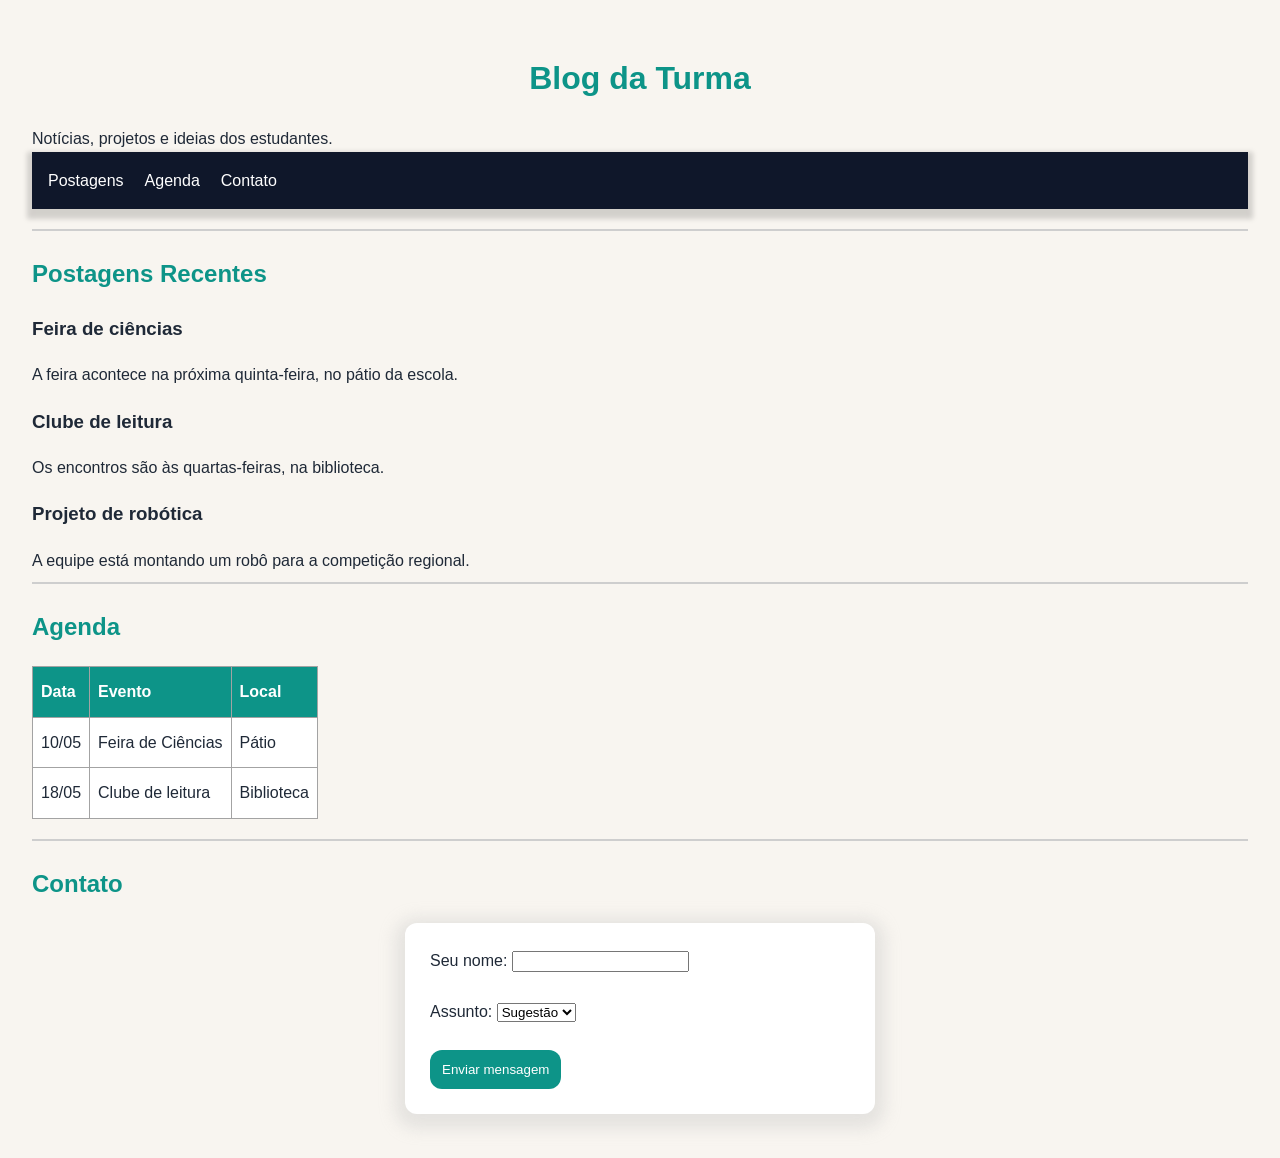
<file: Atividades/index.html>
<!DOCTYPE html>
<html lang="pt-BR">
<head>
    <meta charset="UTF-8">
    <meta http-equiv="X-UA-Compatible" content="IE=edge">
    <meta name="viewport" content="width=device-width, initial-scale=1.0">
    <title>Blog da Turma</title>
    <link rel="stylesheet" href="estilo.css">
</head>
<body>
    <h1>Blog da Turma</h1>
    <p>Notícias, projetos e ideias dos estudantes.</p>
    <nav>
        <a href="#postagens">Postagens</a> 
        <a href="#agenda">Agenda</a>
        <a href="#contato">Contato</a> 
    </nav>
        <hr>
        <h2 id="postagens">Postagens Recentes</h2>
        <h3>Feira de ciências</h3>
        <p>A feira acontece na próxima quinta-feira, no pátio da escola.</p>
        <h3>Clube de leitura</h3>
        <p>Os encontros são às quartas-feiras, na biblioteca.</p>
        <h3>Projeto de robótica</h3>
        <p>A equipe está montando um robô para a competição regional.</p>
        <hr>
        <h2 id="agenda">Agenda</h2>
        <table border="1">
            <tr>
                <th scope="col">Data</th>
                <th scope="col">Evento</th>
                <th scope="col">Local</th>
            </tr>
            <tr>
                <td>10/05</td>
                <td>Feira de Ciências</td>
                <td>Pátio</td>
            </tr>
            <tr>
                <td>18/05</td>
                <td>Clube de leitura</td>
                <td>Biblioteca</td>
            </tr>
        </table>
        <hr>
        <h2 id="contato">Contato</h2>
        <form action="https://httpbin.org/post" method="post">
            <label for="nome">Seu nome:</label> 
            <input type="text" id="nome" name="nome" required>
            <br><br>
            <label for="assunto">Assunto:</label>
            <select name="assunto" id="assunto">
                <option>Sugestão</option>
                <option>Dúvida</option>
                <option>Elogio</option>
            </select>
            <br><br>
            <button type="submit">Enviar mensagem</button>
        </form>
</body>
</html>
</file>
<file: Atividades/estilo.css>
body {
    background-color: #f8f5f0;
    font-family: Arial, Verdana;
    color: #1f2937;
    padding: 24px;
    line-height: 1.6;
    margin-bottom: 20px;
}

h1 {
    color: #0d9488;
    text-align: center;
}

nav, a {
    background-color: #0f172a;
    text-decoration: none;
    color: white;
    padding: 8px;
}

p {
    margin: 0 auto;
}

hr {
    border: solid #cecece 1px;
}

table {
    border-collapse: collapse;
    border: #929292;
    margin-bottom: 20px;
}

th, td {
    padding: 12px 8px;
    text-align: left;
    border: #a3a3a3 1px solid;
}

td {
    background-color: white;
}

th {
    background-color: #0d9488;
    color: white;
}

form {
    background: white;
    border-radius: 12px;
    max-width: 420px;
    padding: 25px;
    margin: 0 auto;
    box-shadow: 0 5px 15px 10px #c0c0c057;
    
}

nav {
    display: flex;
    gap: 5px;
    box-shadow: 0 5px 5px 5px #00000027;
    margin-bottom: 20px;
}

button {
    background: #0d9488;
    padding: 12px;
    color: white;
    border: 0;
    border-radius: 12px;
}

h2 {
    margin-top: 24px;
    color: #0d9488
}
</file>
